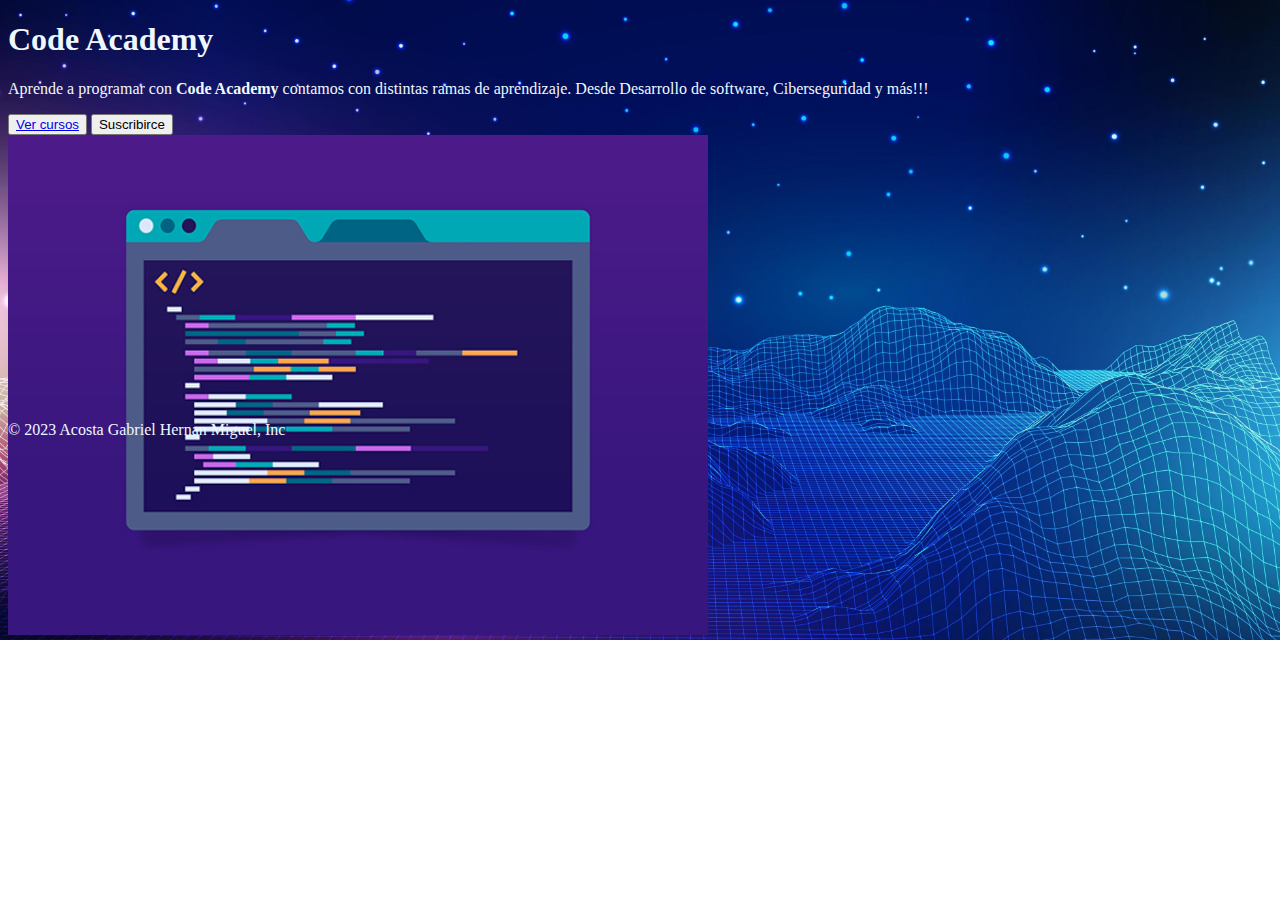
<file: index.html>
<!doctype html>
<html lang="en">

<head>
  <title>Inicio</title>
  <!-- Required meta tags -->
  <meta charset="utf-8">
  <meta name="viewport" content="width=device-width, initial-scale=1, shrink-to-fit=no">

  <!-- Bootstrap CSS v5.2.1 -->
  <link href="https://cdn.jsdelivr.net/npm/bootstrap@5.2.1/dist/css/bootstrap.min.css" rel="stylesheet"
    integrity="sha384-iYQeCzEYFbKjA/T2uDLTpkwGzCiq6soy8tYaI1GyVh/UjpbCx/TYkiZhlZB6+fzT" crossorigin="anonymous">

</head>

<body style="background-image:url(./css/images/backgraund.jpg); background-repeat: no-repeat;background-size: cover; color: aliceblue;">  
  <main>
    <div class="px-4 pt-5 my-0 text-center ">
        <h1 class="display-4 fw-bold text-body-emphasis">Code Academy</h1>
        <div class="col-lg-6 mx-auto">
          <p class="lead mb-4">Aprende a programar con <strong>Code Academy</strong> contamos con distintas ramas de aprendizaje. Desde Desarrollo de software, Ciberseguridad y más!!! </p>
          <div class="d-grid gap-2 d-sm-flex justify-content-sm-center mb-5">
            <button type="button" class="btn btn-outline-primary btn-lg px-4 me-sm-3"><a href="./home.html">Ver cursos</a> </button>
            <button type="button" class="btn btn-outline-success btn-lg px-4">Suscribirce</button>
          </div>
        </div>
        <div class="overflow-hidden" style="max-height: 30vh;">
          <div class="container px-5">
            <img src="./css/images/infor.jpg" class="img-fluid border rounded-3 shadow-lg mb-4" alt="Example image" width="700" height="500" loading="lazy">
          </div>
        </div>
      </div>
  </main>
  <div class="container">
    <footer class="py-3 my-4">
      
      </ul>
      <p class="text-center text-body-secondary">© 2023 Acosta Gabriel Hernan Miguel, Inc</p>
    </footer>
  </div>
  <!-- Bootstrap JavaScript Libraries -->
  <script src="https://cdn.jsdelivr.net/npm/@popperjs/core@2.11.6/dist/umd/popper.min.js"
    integrity="sha384-oBqDVmMz9ATKxIep9tiCxS/Z9fNfEXiDAYTujMAeBAsjFuCZSmKbSSUnQlmh/jp3" crossorigin="anonymous">
  </script>

  <script src="https://cdn.jsdelivr.net/npm/bootstrap@5.2.1/dist/js/bootstrap.min.js"
    integrity="sha384-7VPbUDkoPSGFnVtYi0QogXtr74QeVeeIs99Qfg5YCF+TidwNdjvaKZX19NZ/e6oz" crossorigin="anonymous">
  </script>
</body>

</html>
</file>
